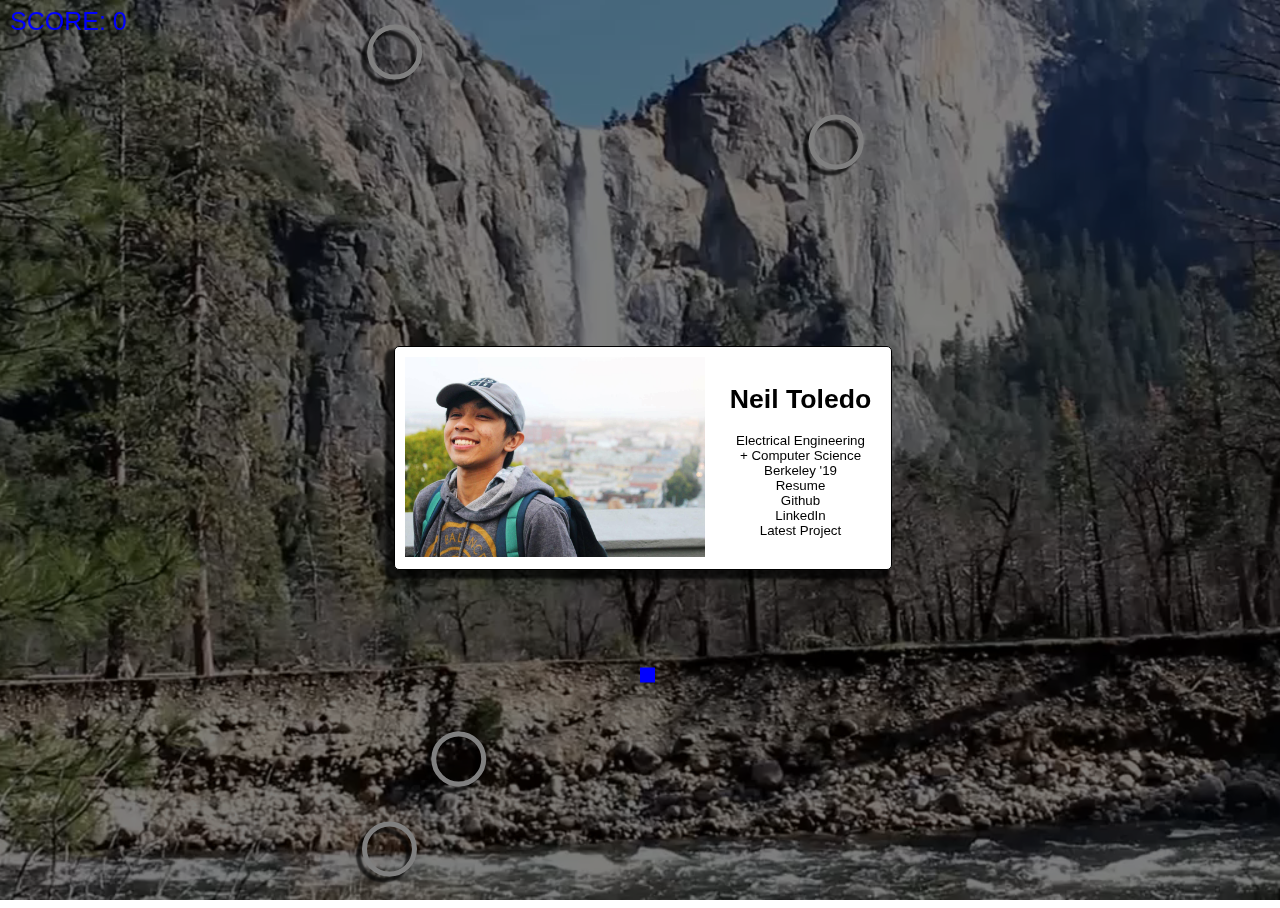
<file: legacy/index.html>
<!DOCTYPE html>
<html>
    <link rel="stylesheet" type="text/css" href="main.css">
    <head>
        <meta charset="UTF-8">
        <meta id="Viewport" name="viewport" content="width=device-width, initial-scale=1.0, user-scalable=no">
        <title>Neil N. Toledo</title>
    </head>
    <body>
        <video autoplay="true" loop>
          <source src="assets/Yosemite.mp4" type="video/mp4">
        </video>
        <div class="dim-overlay">
        </div>
        <div id="game">
        </div>
        <div id="center-container">
            <div>
                <a href="#"><img id="about-pic" src="assets/about-pic.jpg"></a>
            </div>
            <div id="nav-container">
                <h1> Neil Toledo</h1>
                <p> Electrical Engineering </p>
                <p> + Computer Science </p>
                <p> Berkeley '19 </p>
                <a href="assets/resume.pdf"> Resume </a>
                <a href="https://github.com/nnt1054"> Github </a>
                <a href="https://www.linkedin.com/in/neil-toledo-65a215137/"> LinkedIn </a>
                <a href="https://chrome.google.com/webstore/detail/2days-new-tab/mnfdbhnkhijiebcpcfobpfjdhfejjkem?authuser=1"> Latest Project </a>
            </div>
        </div>
    </body>
    <script type="text/javascript" lang="javascript" src="shootingball.js"></script>
</html>
</file>
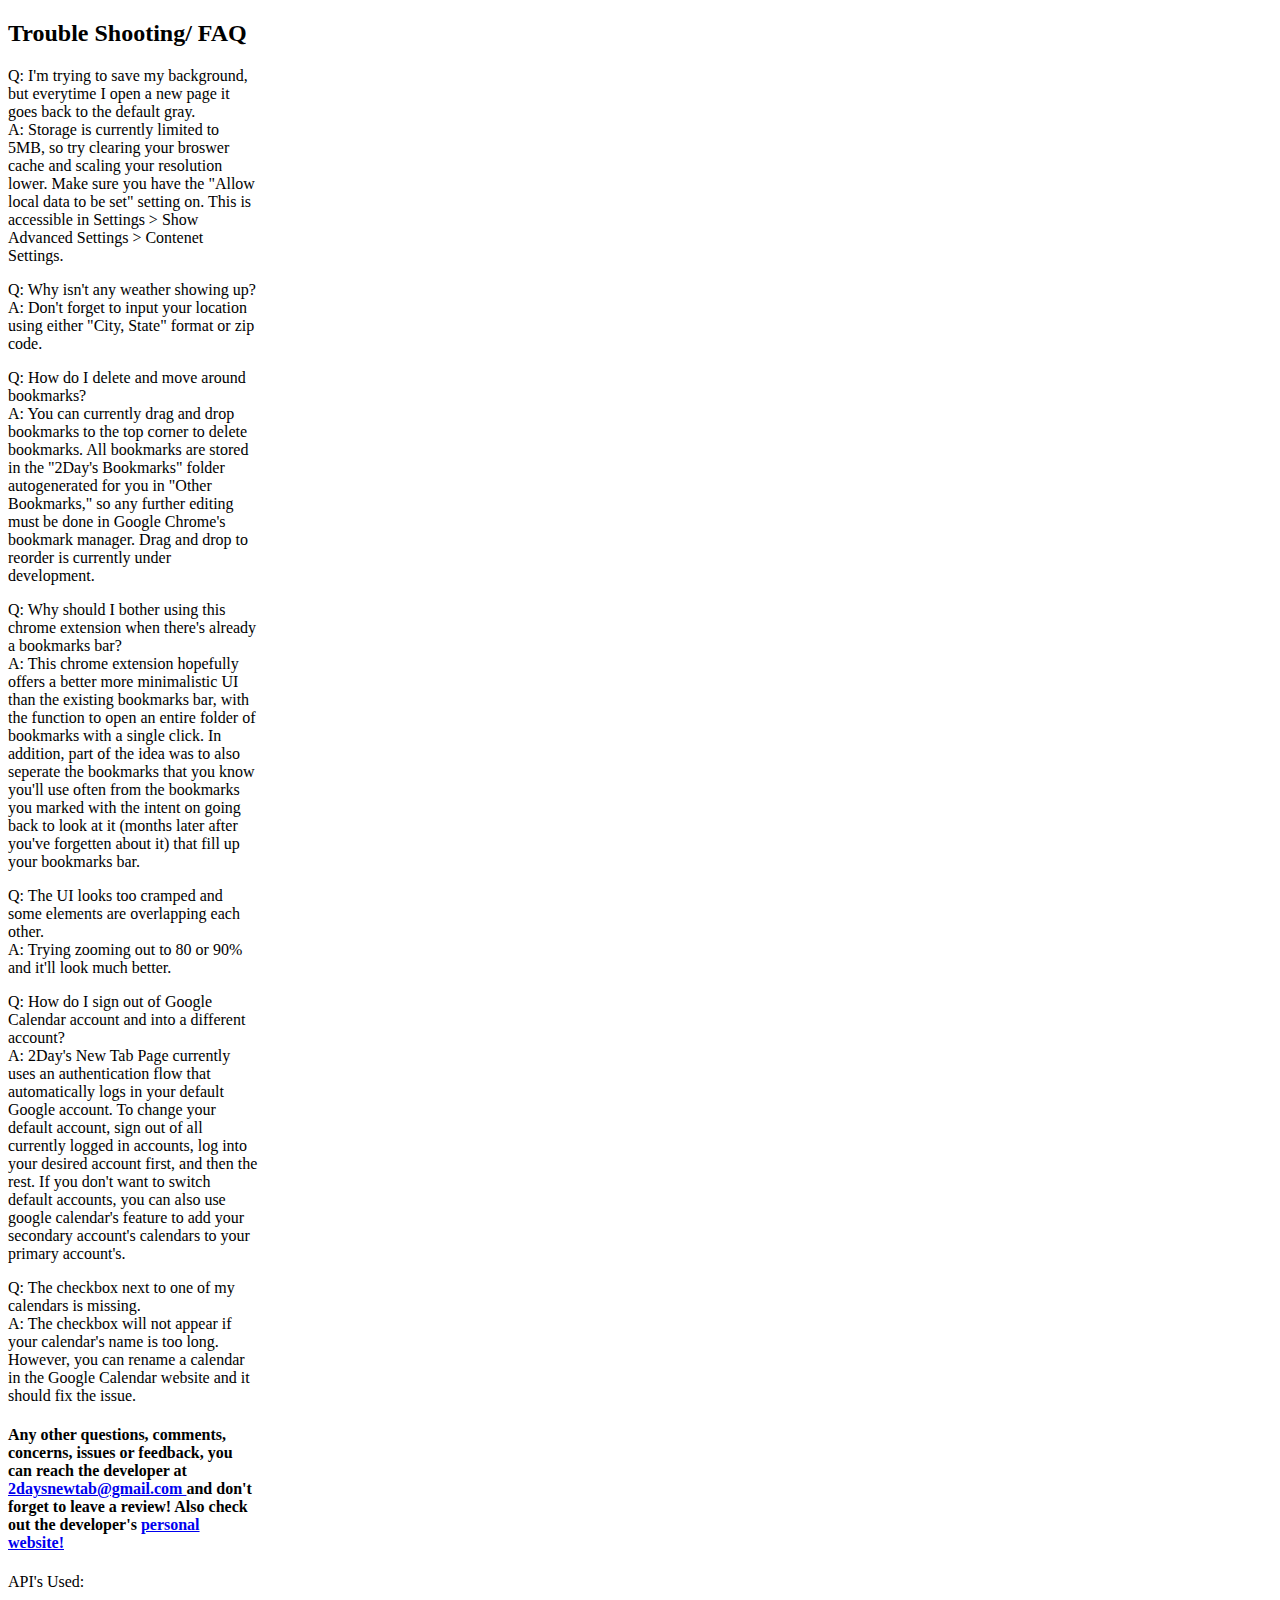
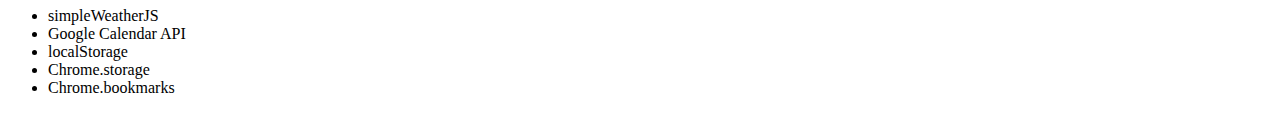
<file: popup.html>
<!DOCTYPE html>
<html>
  <body style="width: 250px">
    <h2> Trouble Shooting/ FAQ </h2>
    <p>
      Q: I'm trying to save my background, but everytime I open a new page it goes back to the default gray. <br>
      A: Storage is currently limited to 5MB, so try clearing your broswer cache and scaling your resolution lower.  Make sure you have the "Allow local data to be set" setting on.  This is accessible in Settings > Show Advanced Settings > Contenet Settings.
    </P>
    <p>
      Q: Why isn't any weather showing up? <br>
      A: Don't forget to input your location using either "City, State" format or zip code.
    </p>
    <p>
      Q: How do I delete and move around bookmarks? <br>
      A: You can currently drag and drop bookmarks to the top corner to delete bookmarks.
        All bookmarks are stored in the "2Day's Bookmarks" folder autogenerated for you in "Other Bookmarks," so any further editing must be done
        in Google Chrome's bookmark manager.  Drag and drop to reorder is currently under development.
    </p>
    <p>
      Q: Why should I bother using this chrome extension when there's already a bookmarks bar? <br>
      A: This chrome extension hopefully offers a better more minimalistic UI than the existing bookmarks bar, with the function to open an entire folder of
        bookmarks with a single click.  In addition, part of the idea was to also seperate the bookmarks that you know you'll use often from the bookmarks
        you marked with the intent on going back to look at it (months later after you've forgetten about it) that fill up your bookmarks bar.
    </p>
    <p>
      Q: The UI looks too cramped and some elements are overlapping each other. <br>
      A: Trying zooming out to 80 or 90% and it'll look much better.
    </p>
    <p>
      Q: How do I sign out of Google Calendar account and into a different account? <br>
      A: 2Day's New Tab Page currently uses an authentication flow that automatically logs in your default Google account.  To change your default account,
        sign out of all currently logged in accounts, log into your desired account first, and then the rest.  If you don't want to switch default
        accounts, you can also use google calendar's feature to add your secondary account's calendars to your primary account's.
    </p>
    <p>
      Q: The checkbox next to one of my calendars is missing. <br>
      A: The checkbox will not appear if your calendar's name is too long.  However, you can rename a calendar in the Google Calendar website and it should fix the issue.
    </p>
    <h4>
      Any other questions, comments, concerns, issues or feedback, you can reach the developer at <a href="mailto:2daysnewtab@gmail.com"> 2daysnewtab@gmail.com </a> and don't
      forget to leave a review!  Also check out the developer's <a href="http://ntoledo.me"> personal website! </a>
    </h4>
    <p>
      API's Used:
      <ul>
        <li> simpleWeatherJS </li>
        <li> Google Calendar API </li>
        <li> localStorage </li>
        <li> Chrome.storage </li>
        <li> Chrome.bookmarks </li>
      </ul>
    </p>
  </body>
  <script src="js/popup.js"></script>
</html>
</file>
<file: legacy/main.css>
html, body {
    width: 100%;
    height: 100%;
    max-width:100%;
    max-height:100%;
    overflow: hidden;
    font-family: sans-serif;
    font-size: 10pt;
}

body {
    display: flex;
    align-items: center;
    justify-content: center;
}

a {
    text-decoration: none;
}

video {
  position: absolute;
  bottom: 0;
  left: 50%;
  transform: translate(-50%);
  min-width: 100%;
  min-height: 100%;
  z-index: 0;
}

.dim-overlay {
  position: absolute;
  top: 50%;
  left: 50%;
  transform: translate(-50%, -50%);
  background: rgba(0,0,0,0.5);
  height: 100%;
  width: 100%;
  z-index: 1;
}

#game {
  position: absolute;
  top: 50%;
  left: 50%;
  transform: translate(-50%, -50%);
  z-index: 2;
}

#canvas {
  position: absolute;
  top: 50%;
  left: 50%;
  transform: translate(-50%, -50%);
  z-index: 2;
}

#center-container {
    box-shadow: -6px 6px 3px 3px rgba(0,0,0,0.7);
    border: thin solid black;
    border-radius: 5px;
    background: white;
    margin-left: -10px;
    padding: 10px;
    display: flex;
    flex-direction: row;
    height: auto;
    width: auto;
    z-index: 3;
}

#about-pic {
    height: 100%;
    width: 100%;
    max-height: 200px;
    max-width: 300px;
}

#nav-container {
    display: flex;
    flex-direction: column;
    align-items: center;
    padding: 10px;
    padding-left: 25px;
    margin: 0px;
}

#nav-container > p {
    padding: 0px;
    margin: 0px;
}

#nav-container > a {
    color: black;
}

#nav-container > a:hover {
    color: gray;
}

@media screen and (max-width: 720px) {
    body {
        zoom: 0.6;
    }
}
</file>
